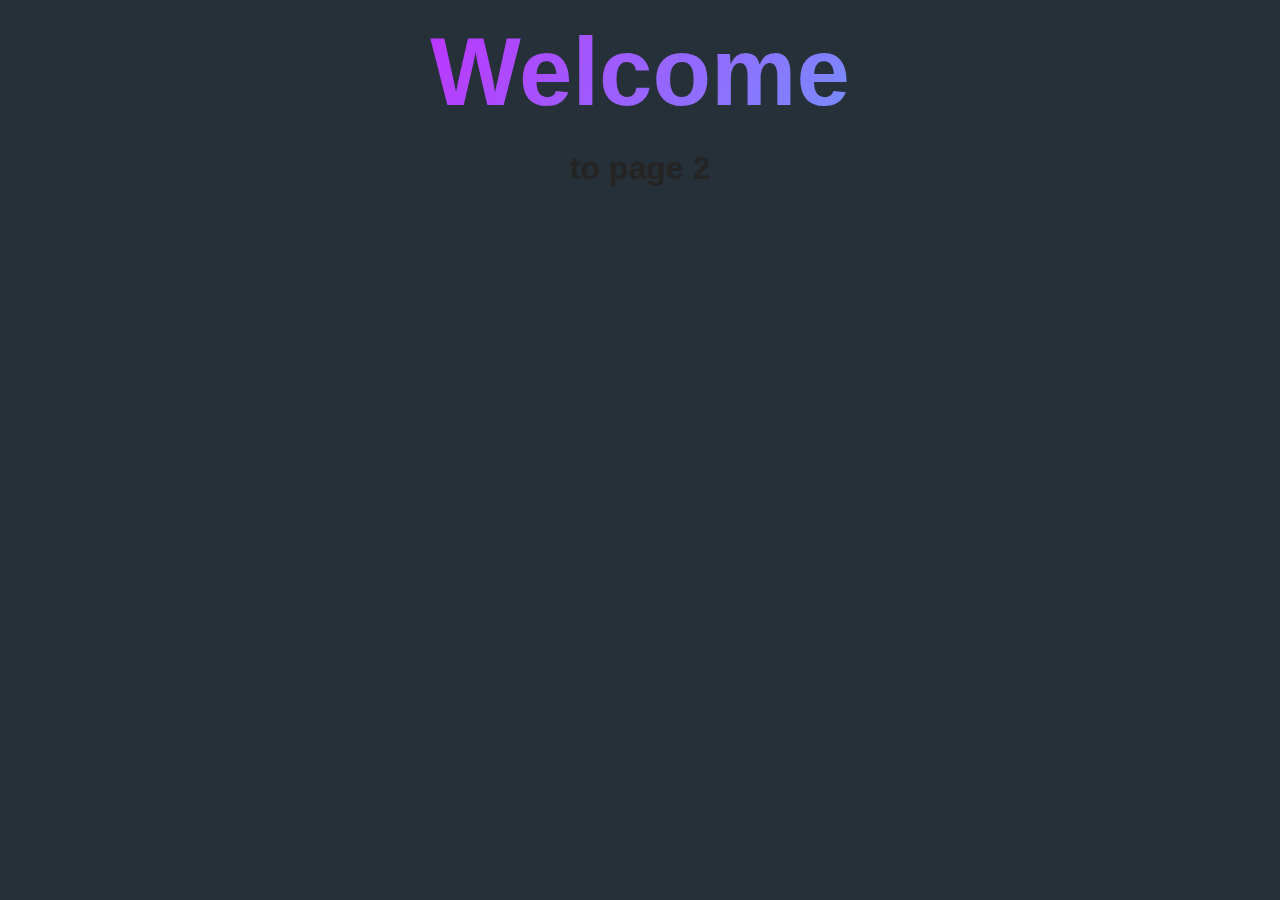
<file: src/page-2.html>
<!DOCTYPE html>
<html lang="en">
  <head>
    <meta charset="UTF-8" />
    <meta http-equiv="X-UA-Compatible" content="IE=edge" />
    <meta name="viewport" content="width=device-width, initial-scale=1.0" />
    <title>Page 2</title>
    <link rel="stylesheet" href="./css/styles.css" />
  </head>
  <body>
    <load
      src="./partials/header.html"
      icon-path="./img/sprite.svg#logo"
      highlight-act="active"
    />

    <main>
      <div class="container">
        <h1 class="main-title">
          <span class="main-title-gradient">Welcome</span> to page 2
        </h1>
        <load src="./partials/back-link.html" />
      </div>
    </main>

    <load src="./partials/footer.html" />
  </body>
</html>
</file>
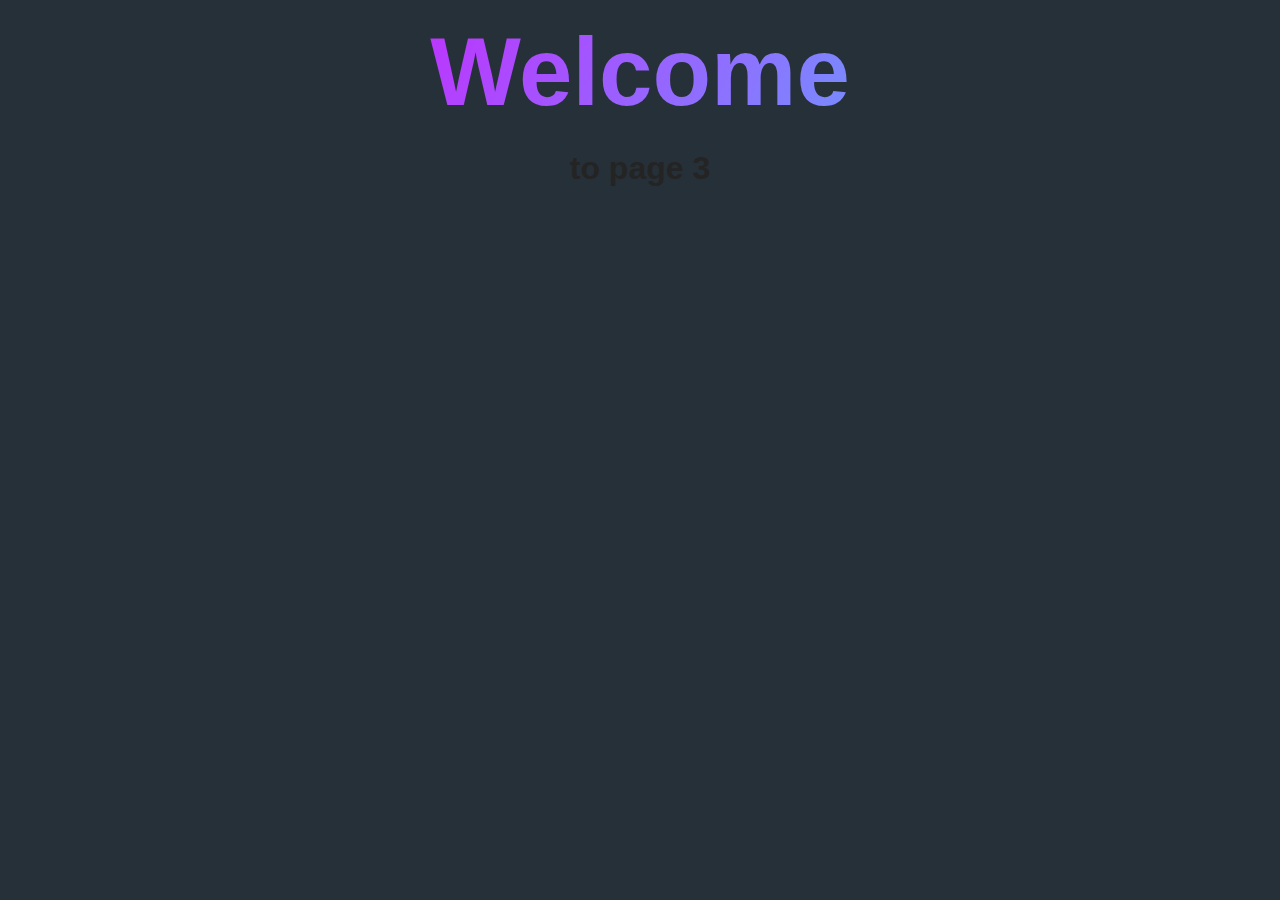
<file: src/page-3.html>
<!DOCTYPE html>
<html lang="en">
  <head>
    <meta charset="UTF-8" />
    <meta http-equiv="X-UA-Compatible" content="IE=edge" />
    <meta name="viewport" content="width=device-width, initial-scale=1.0" />
    <title>Page 3</title>
    <link rel="stylesheet" href="./css/styles.css" />
  </head>
  <body>
    <load
      src="./partials/header.html"
      icon-path="./img/sprite.svg#logo"
      highlight-curr="active"
    />

    <main>
      <div class="container">
        <h1 class="main-title">
          <span class="main-title-gradient">Welcome</span> to page 3
        </h1>
        <load src="./partials/back-link.html" />
      </div>
    </main>

    <load src="./partials/footer.html" />
  </body>
</html>
</file>
<file: src/css/styles.css>
/**
  |============================
  | include css partials with
  | default @import url()
  |============================
*/
/* Common styles */
@import url('./reset.css');
@import url('./base.css');
@import url('./container.css');
@import url('./animations.css');

/* Sections style */
@import url('./header.css');
@import url('./vite-promo.css');
@import url('./badges.css');
@import url('./back-link.css');
@import url('./footer.css');

.gallery {
  display: flex;
  flex-wrap: wrap;
  column-gap: 24px;
  row-gap: 24px;
  list-style: none;
  padding: 0;
}
.gallery-item {
  flex: 1 1 calc(33.333% - 24px);
  min-width: 300px;
  position: relative;
}
.gallery-item:hover {
  margin-bottom: -4px;
  margin-top: -4px;
}

.gallery-image {
  width: 100%;
  height: 100%;
  object-fit: cover;
  border-radius: 8px;
  box-shadow: 0 4px 8px rgba(0, 0, 0, 0.1);
  transition: transform 0.3s ease;
}

*,
:after,
:before {
  box-sizing: border-box;
}
::-webkit-scrollbar {
  width: 10px;
  height: 10px;
}
::-webkit-scrollbar:hover {
  width: 18px;
  background: #0004;
}
::-webkit-scrollbar-track:hover {
  background: #0001;
}
::-webkit-scrollbar-track {
  background: #263038;
}
::-webkit-scrollbar-thumb {
  background: #ff3d00;
}
::-webkit-scrollbar-thumb:hover {
  background: #fff;
}
body {
  margin: 0;
  background: #263038;
  font-family: Arial, Helvetica, sans-serif;
}
body > img {
  display: none;
}
body.pop {
  overflow: hidden;
}
header {
  background: #0d161b;
  padding: 10px 20px;
  min-height: 50px;
  width: 100%;
  display: flex;
  align-items: center;
  justify-content: space-between;
  position: sticky;
  top: 0;
  z-index: 10;
}
header nav {
  display: flex;
  align-items: center;
  justify-content: center;
}
header nav .nav-btn {
  display: inline-block;
  width: 32px;
  height: 32px;
  background-color: #fff;
  background-repeat: no-repeat;
  background-size: 110% auto;
  background-position: center;
  border-radius: 50%;
}
header nav .nav-btn.git {
  background-image: url(../images/git.png);
}
header nav .nav-btn.codepen {
  background-image: url(../images/codepen.png);
}
header nav .nav-btn + .nav-btn {
  margin-left: 10px;
}
.brand {
  color: #fff;
  font-size: 32px;
  display: inline-block;
  position: relative;
}
.brand::after {
  content: '';
  position: absolute;
  left: 20px;
  bottom: 7px;
  border: 3px solid #fff;
  border-bottom-color: #ff3d00;
  width: 20px;
  height: 20px;
  border-radius: 50%;
  animation: brandRotation 0.6s linear infinite;
}
@keyframes brandRotation {
  0% {
    transform: rotate(0);
  }
  100% {
    transform: rotate(360deg);
  }
}
#main {
  min-height: 100vh;
  width: 100%;
  display: flex;
  align-items: center;
  flex-wrap: wrap;
  justify-content: space-between;
}
#main .section {
  min-width: 200px;
  width: 33.33%;
  height: 360px;
  padding: 10px;
  position: relative;
  display: flex;
  align-items: center;
  justify-content: center;
  color: #ccc;
  cursor: pointer;
  transition: 0.2s linear;
}
#main .section:nth-child(2n + 1) {
  background: rgba(0, 0, 0, 0.1);
}
#main .section:hover {
  background: rgba(0, 0, 0, 0.3);
}
@media (max-width: 768px) {
  #main .section {
    width: 50%;
  }
}
@media (max-width: 480px) {
  #main .section {
    width: 100%;
  }
}
footer {
  background: #0d161b;
  padding: 15px;
  text-align: center;
  color: #ccc;
  width: 100%;
  font-size: 12px;
}
footer a {
  font-size: 16px;
  color: #fff;
  transition: 0.2s ease;
  text-decoration: none;
  display: inline-block;
  position: relative;
}
footer a:active,
footer a:hover {
  color: #fff;
  transform: scale(1.15);
}
.overlay {
  position: fixed;
  left: 0;
  top: 0;
  width: 100%;
  height: 100%;
  background: rgba(0, 0, 0, 0.7);
  z-index: 2000;
  visibility: hidden;
  opacity: 0;
  overflow-y: auto;
}
.overlay.in {
  visibility: visible;
  opacity: 1;
}
.btn-close {
  position: absolute;
  top: 0;
  right: 0;
  z-index: 5;
  line-height: 20px;
  height: 20px;
  width: 20px;
  font-size: 26px;
  font-weight: 400;
  padding: 0;
  background: #eee;
  border: none;
  outline: 0;
  cursor: pointer;
}
.popup {
  position: relative;
  transform: translateY(-20px);
  background: #fff;
  padding: 20px 15px;
  max-width: 600px;
  min-height: 400px;
  margin: 20px auto;
  width: 100%;
  transition: 0.2s ease-in;
}
.in .popup {
  transform: translateY(10px);
}
.showcase {
  background: #263038;
  margin-bottom: 15px;
}
.showcase .section {
  width: 100%;
  height: 300px;
  padding: 10px;
  position: relative;
  display: flex;
  align-items: center;
  justify-content: center;
}
.code-area .code-header {
  padding: 5px 10px;
  background: #222;
  color: #fff;
  font-size: 14px;
  position: relative;
}
.code-area + .code-area {
  margin-top: 10px;
}
.copy {
  outline: 0;
  border: none;
  background: #000;
  position: absolute;
  right: 5px;
  top: 50%;
  transform: translateY(-50%);
  color: #fff;
  padding: 3px 8px;
  cursor: pointer;
  user-select: none;
}
.copy::before {
  content: '';
  display: inline-block;
  width: 10px;
  height: 12px;
  border: 1px solid #fff;
  box-shadow: 2px -2px #000, 3px -3px;
  margin-right: 8px;
  position: relative;
  top: 3px;
}
code {
  background: #000;
  padding: 5px 10px;
  display: block;
  white-space: pre;
  color: #03a9f4;
  min-height: 30px;
  font-size: 14px;
  line-height: 18px;
}
#markup {
  color: #f4a003;
}
#css {
  max-height: 200px;
  overflow: auto;
}
div[data-id='prog-crak-erh'] {
  justify-content: flex-start !important;
}
/* ----- */

.info {
  display: flex;
  justify-content: space-between;
  padding: 10px;
  background: #f0f0f0;
}

.info p {
  margin: 0;
  font-size: 14px;
}

/* виправляю */

/* 
по лоадеру --- */

.loader {
  width: 48px;
  height: 48px;
  border: 5px solid #fff;
  border-bottom-color: #ff3d00;
  border-radius: 50%;
  display: none; /* Початково прихований */
  margin: 20px auto;
  animation: rotation 1s linear infinite;
}

.loader:not(.is-hidden) {
  display: block;
}

@keyframes rotation {
  0% {
    transform: rotate(0deg);
  }
  100% {
    transform: rotate(360deg);
  }
}

/* Стилі для повідомлення про кінець результатів */
.end-message {
  text-align: center;
  color: #ff3d00;
  margin: 20px 0;
}

.end-message.is-hidden {
  display: none;
}

/* Стилі для кнопки Load more */
.load-more {
  display: block;
  margin: 20px auto;
  padding: 10px 20px;
  background-color: #ff3d00;
  color: white;
  border: none;
  border-radius: 4px;
  cursor: pointer;
}

.load-more:hover {
  background-color: #e63900;
}

.load-more.is-hidden {
  display: none;
}

/* Стилі для форми пошуку */
.form {
  display: flex;
  justify-content: center;
  margin: 20px 0;
}

.form input {
  padding: 10px 15px;
  border: 1px solid #ccc;
  border-radius: 4px 0 0 4px;
  width: 300px;
}

.form button {
  padding: 10px 20px;
  background-color: #ff3d00;
  color: white;
  border: none;
  border-radius: 0 4px 4px 0;
  cursor: pointer;
}

.form button:hover {
  background-color: #e63900;
}
</file>
